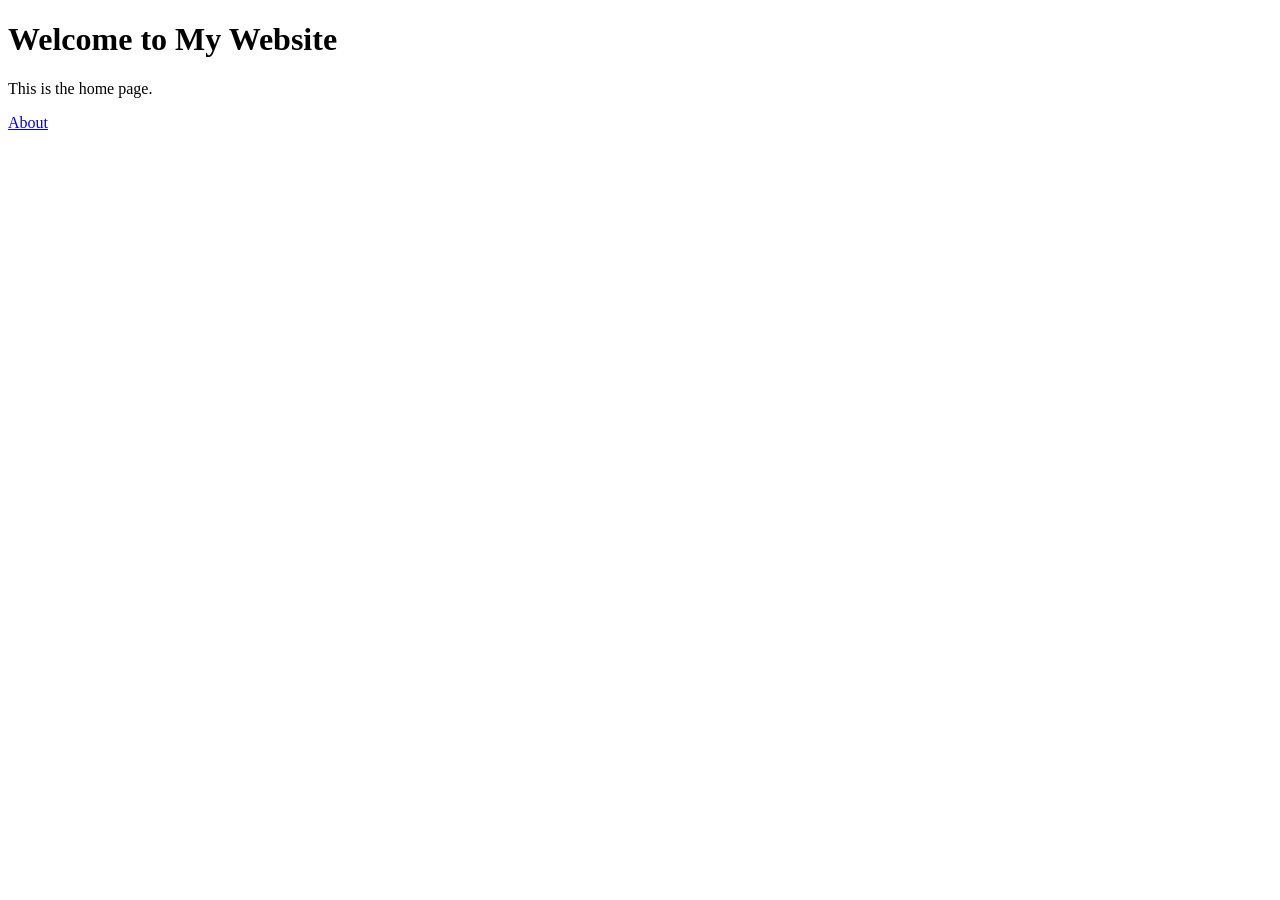
<file: index.html>
<!DOCTYPE html>
<html lang="en">
<head><meta charset="UTF-8"><title>Home</title></head>
<body>
  <h1>Welcome to My Website</h1>
  <p>This is the home page.</p>
  <a href="about.html">About</a>
</body>
</html>
</file>
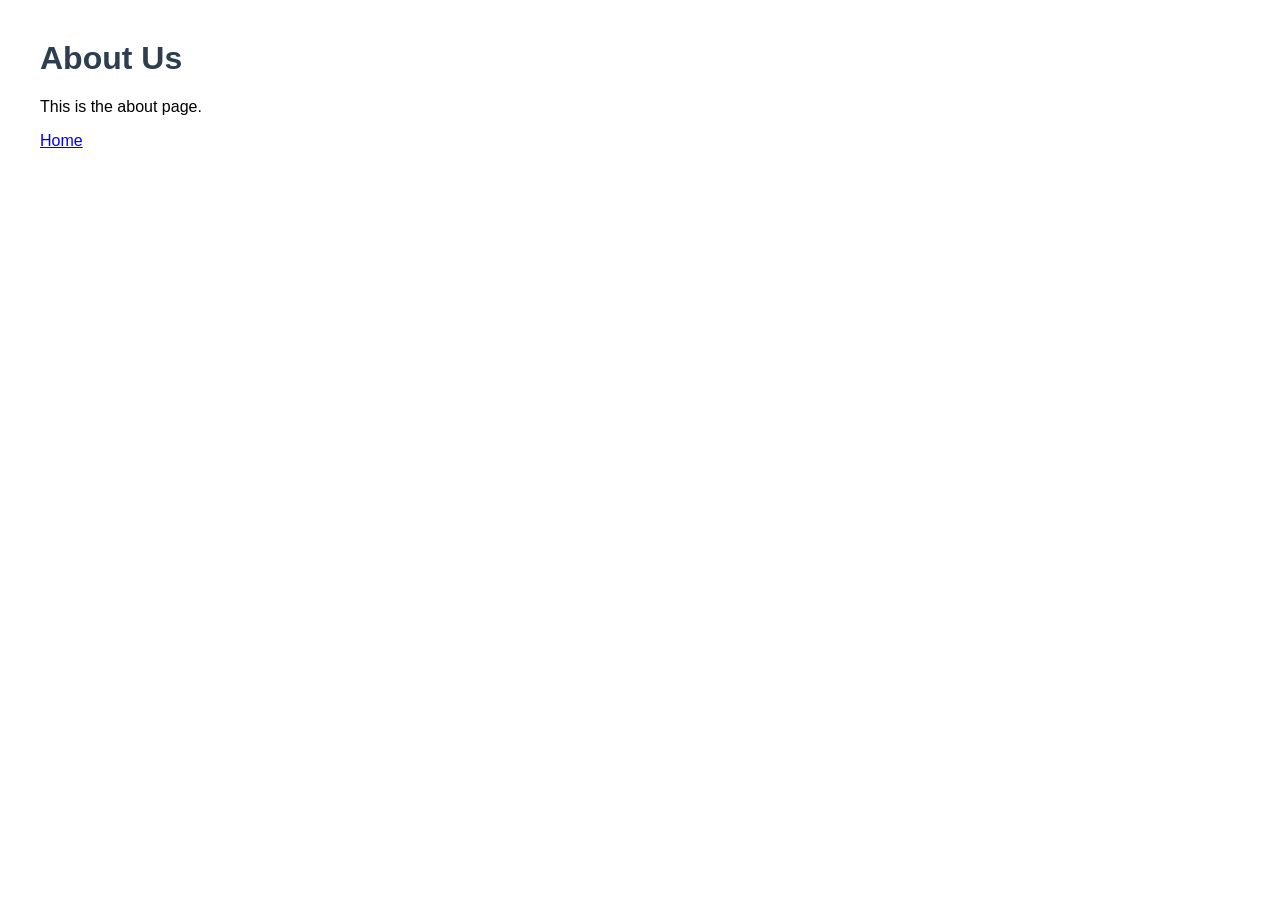
<file: about.html>
<!DOCTYPE html>
<html lang="en">
<head><meta charset="UTF-8"><title>About</title><link rel="stylesheet" href="style.css"></head>
<body>
  <h1>About Us</h1>
  <p>This is the about page.</p>
  <a href="index.html">Home</a>
</body>
</html>
</file>
<file: style.css>
body { font-family: Arial, sans-serif; margin: 40px; }
h1 { color: #2c3e50; }
</file>
